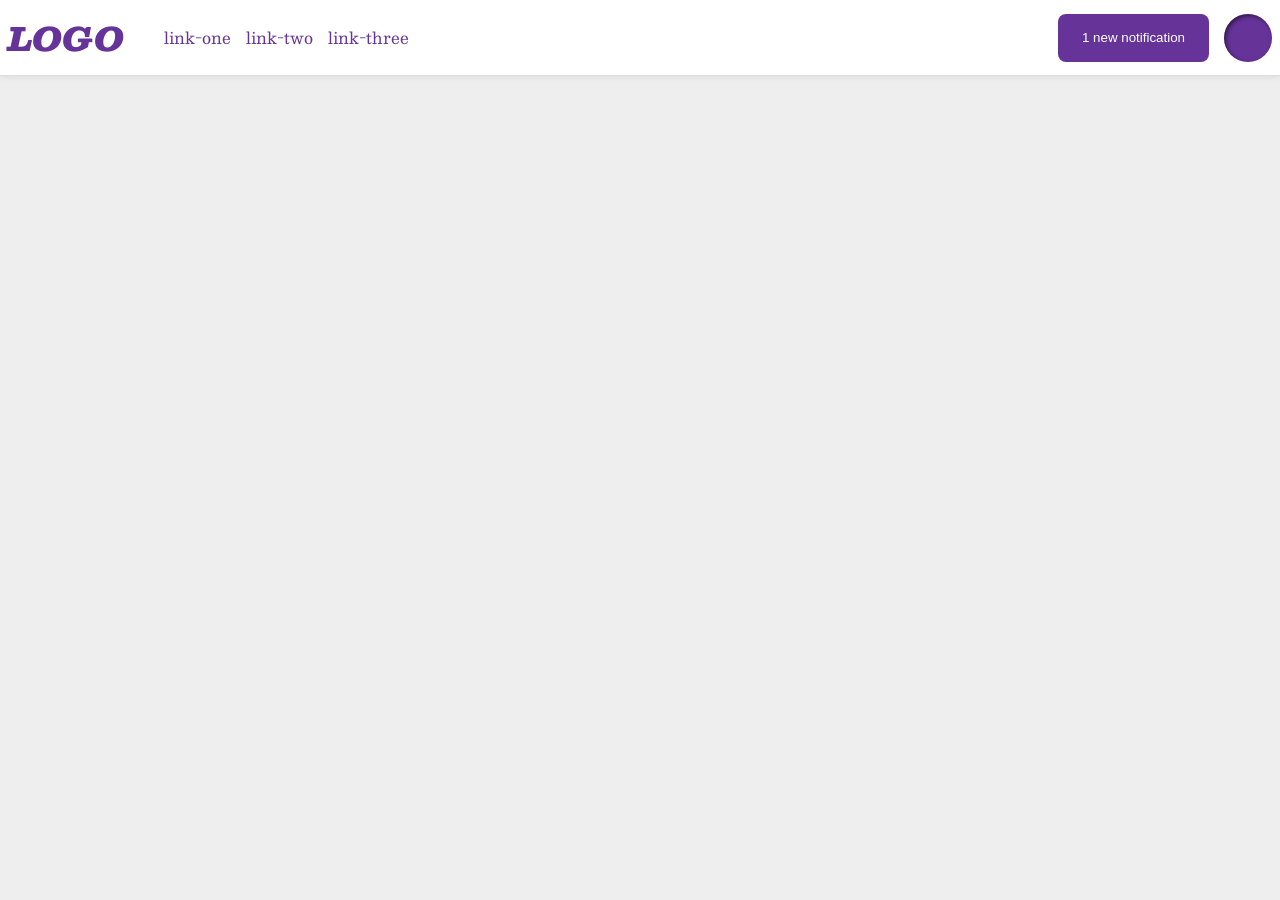
<file: foundations/flex/03-flex-header-2/index.html>
<!DOCTYPE html>
<html lang="en">
  <head>
    <meta charset="UTF-8">
    <meta http-equiv="X-UA-Compatible" content="IE=edge">
    <meta name="viewport" content="width=device-width, initial-scale=1.0">
    <title>Flex Header 2</title>
    <link rel="stylesheet" href="style.css">
  </head>
  <body>
    <div class="header">
      <div class = "left">
        <div class="logo">
          LOGO
        </div>
        <ul class="links">
          <li><a href="https://google.com">link-one</a></li>
          <li><a href="https://google.com">link-two</a></li>
          <li><a href="https://google.com">link-three</a></li>
        </ul>
      </div>
      <div class="right">
        <button class="notifications">
          1 new notification
        </button>
        <div class="profile-image"></div>
      </div>
    </div>
  </body>
</html>
</file>
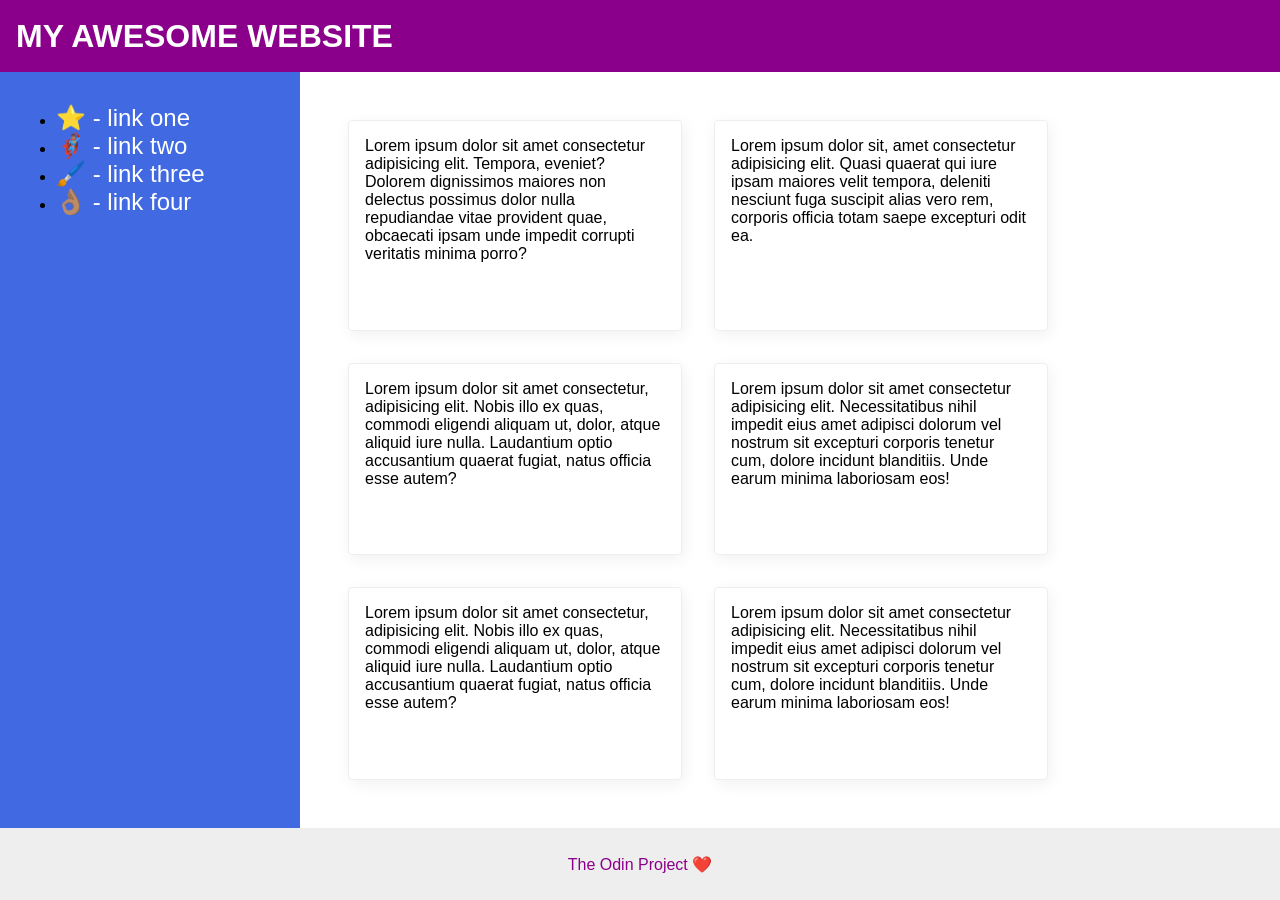
<file: foundations/flex/07-flex-layout-2/index.html>
<!DOCTYPE html>
<html lang="en">
  <head>
    <meta charset="UTF-8">
    <meta http-equiv="X-UA-Compatible" content="IE=edge">
    <meta name="viewport" content="width=device-width, initial-scale=1.0">
    <title>The Holy Grail</title>
    <link rel="stylesheet" href="style.css">
  </head>
  <body>
    <div class="header">
      MY AWESOME WEBSITE
    </div>
    <div class="body">
      
      <div class="sidebar">
        <ul>
          <li><a href="#">⭐ - link one</a></li>
          <li><a href="#">🦸🏽‍♂️ - link two</a></li>
          <li><a href="#">🖌️ - link three</a></li>
          <li><a href="#">👌🏽 - link four</a></li>
        </ul>
      </div>
      <div class="cont">
        <div class="card">Lorem ipsum dolor sit amet consectetur adipisicing elit. Tempora, eveniet? Dolorem dignissimos maiores non delectus possimus dolor nulla repudiandae vitae provident quae, obcaecati ipsam unde impedit corrupti veritatis minima porro?</div>
        <div class="card">Lorem ipsum dolor sit, amet consectetur adipisicing elit. Quasi quaerat qui iure ipsam maiores velit tempora, deleniti nesciunt fuga suscipit alias vero rem, corporis officia totam saepe excepturi odit ea.</div>
        <div class="card">Lorem ipsum dolor sit amet consectetur, adipisicing elit. Nobis illo ex quas, commodi eligendi aliquam ut, dolor, atque aliquid iure nulla. Laudantium optio accusantium quaerat fugiat, natus officia esse autem?</div>
        <div class="card">Lorem ipsum dolor sit amet consectetur adipisicing elit. Necessitatibus nihil impedit eius amet adipisci dolorum vel nostrum sit excepturi corporis tenetur cum, dolore incidunt blanditiis. Unde earum minima laboriosam eos!</div>
        <div class="card">Lorem ipsum dolor sit amet consectetur, adipisicing elit. Nobis illo ex quas, commodi eligendi aliquam ut, dolor, atque aliquid iure nulla. Laudantium optio accusantium quaerat fugiat, natus officia esse autem?</div>
        <div class="card">Lorem ipsum dolor sit amet consectetur adipisicing elit. Necessitatibus nihil impedit eius amet adipisci dolorum vel nostrum sit excepturi corporis tenetur cum, dolore incidunt blanditiis. Unde earum minima laboriosam eos!</div>
        </div>
      </div>
    <div class="footer">
      The Odin Project ❤️
    </div>
  </body>
</html>
</file>
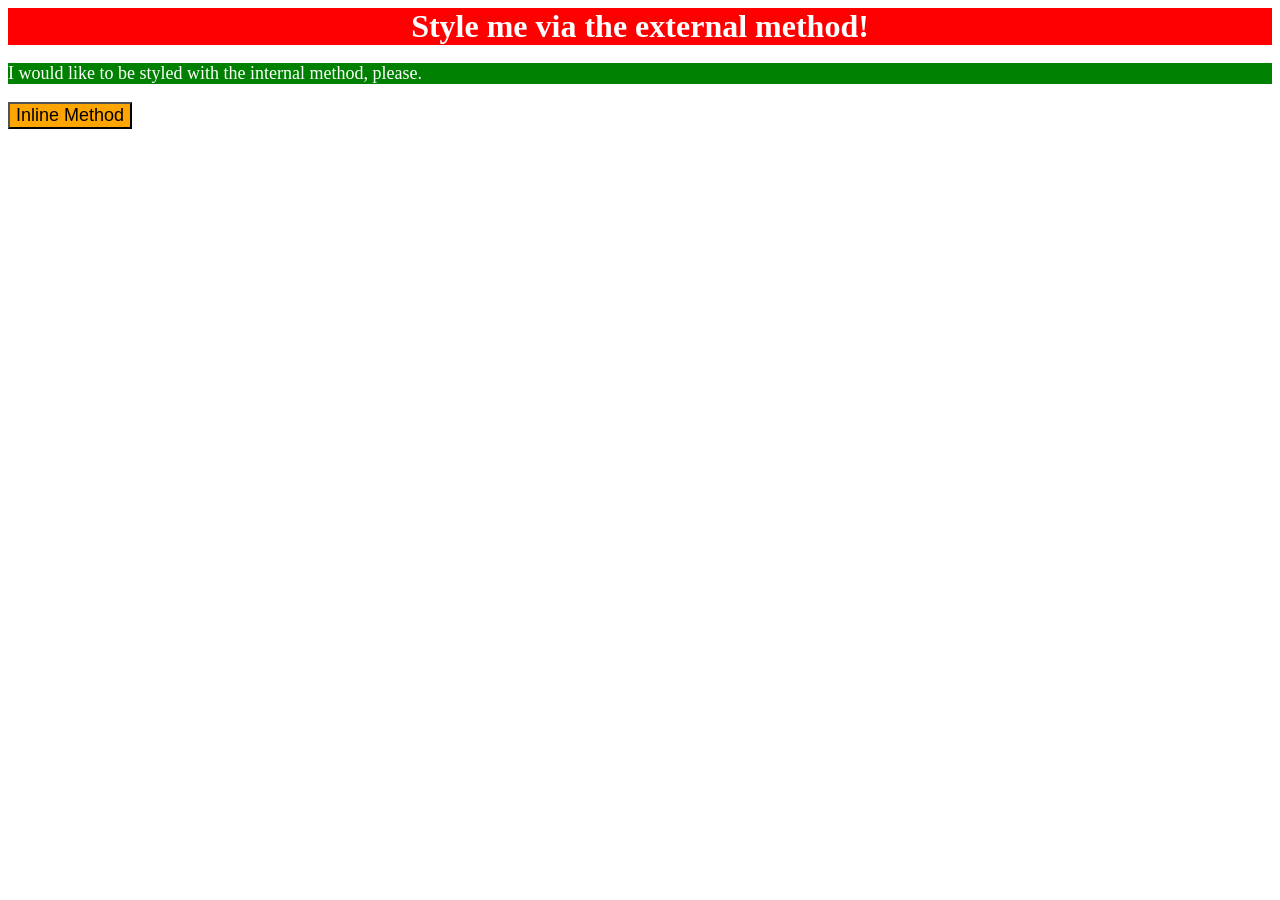
<file: foundations/intro-to-css/01-css-methods/index.html>
<!DOCTYPE html>
<html lang="en">
  <head>
    <meta charset="UTF-8">
    <meta http-equiv="X-UA-Compatible" content="IE=edge">
    <meta name="viewport" content="width=device-width, initial-scale=1.0">
    <title>Methods for Adding CSS</title>
    <link rel="stylesheet" href="styles.css">
    <style>
      #internal-method{
        background-color: green;
        color: white;
        font-size: 18px;
      }
    </style>
  </head>
  <body>
    <div class="external-method">Style me via the external method!</div>
    <p id="internal-method">I would like to be styled with the internal method, please.</p>
    <button style="background-color: orange; font-size: 18px;">Inline Method</button>
  </body>
</html>
</file>
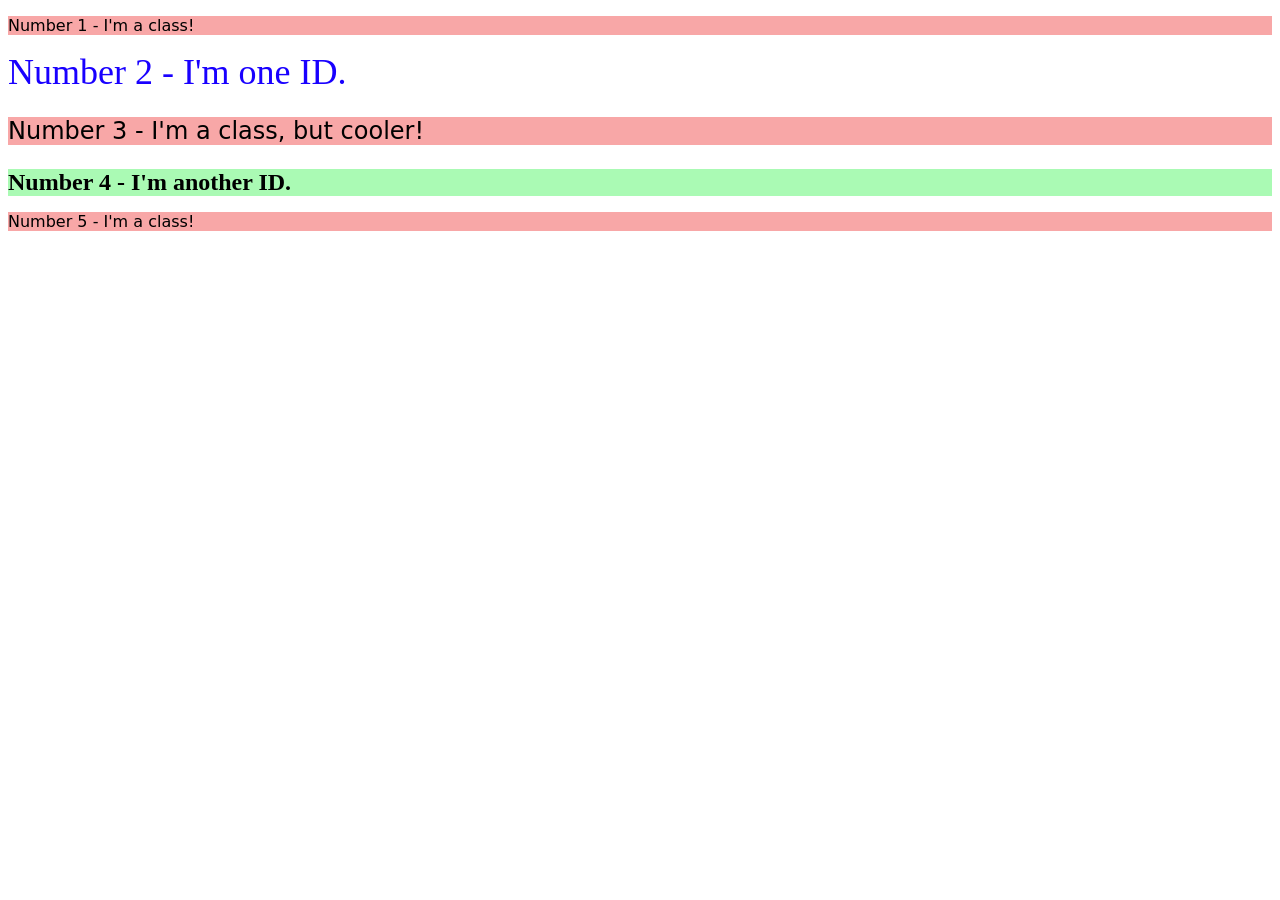
<file: foundations/intro-to-css/02-class-id-selectors/index.html>
<!DOCTYPE html>
<html lang="en">
  <head>
    <meta charset="UTF-8">
    <meta http-equiv="X-UA-Compatible" content="IE=edge">
    <meta name="viewport" content="width=device-width, initial-scale=1.0">
    <title>Class and ID Selectors</title>
    <link rel="stylesheet" href="style.css">
  </head>
  <body>
    <p class="odd one">Number 1 - I'm a class!</p>
    <div id="two">Number 2 - I'm one ID.</div>
    <p class="odd three">Number 3 - I'm a class, but cooler!</p>
    <div id="four">Number 4 - I'm another ID.</div>
    <p class="odd five">Number 5 - I'm a class!</p>
  </body>
</html>
</file>
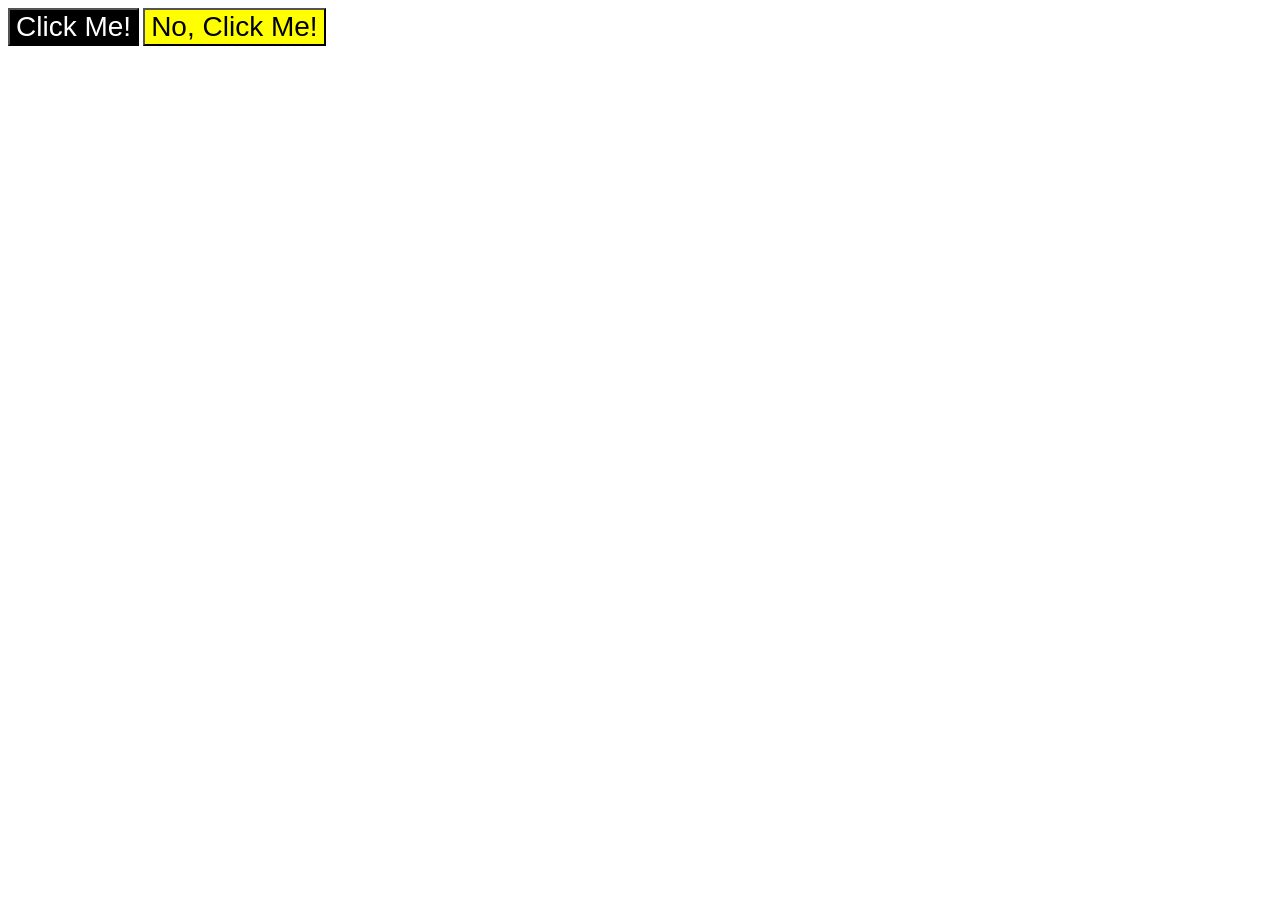
<file: foundations/intro-to-css/03-grouping-selectors/index.html>
<!DOCTYPE html>
<html lang="en">
  <head>
    <meta charset="UTF-8">
    <meta http-equiv="X-UA-Compatible" content="IE=edge">
    <meta name="viewport" content="width=device-width, initial-scale=1.0">
    <title>Grouping Selectors</title>
    <link rel="stylesheet" href="style.css">
  </head>
  <body>
    <button class="btn black">Click Me!</button>
    <button class="btn yellow">No, Click Me!</button>
  </body>
</html>
</file>
<file: foundations/flex/03-flex-header-2/style.css>
/* this is some magical font-importing.  
you'll learn about it later. */
@import url('https://fonts.googleapis.com/css2?family=Besley:ital,wght@0,400;1,900&display=swap');

body {
  margin: 0;
  background: #eee;
  font-family: Besley, serif;
}

.header {
  background: white;
  border-bottom: 1px solid #ddd;
  box-shadow: 0 0 8px rgba(0,0,0,.1);
  display: flex;
  justify-content: space-between;
  align-items: center;
  padding: 8px;

}

.left{
  display: flex;
  justify-content: center;
  align-items: center;
}

.links{
  display: flex;
  flex-direction: row;
  gap: 15px;
}

.right{
  display: flex;
  flex-direction: row;
  gap: 15px;
}


.profile-image {
  background: rebeccapurple;
  box-shadow: inset 2px 2px 4px rgba(0,0,0,.5);
  border-radius: 50%;
  width: 48px;
  height: 48px;
}

.logo {
  color: rebeccapurple;
  font-size: 32px;
  font-weight: 900;
  font-style: italic;
}

button {
  border: none;
  border-radius: 8px;
  background: rebeccapurple;
  color: white;
  padding: 8px 24px;
}

a {
  /* this removes the line under our links */
  text-decoration: none;
  color: rebeccapurple;
}

ul {
  list-style-type: none;
}
</file>
<file: foundations/flex/07-flex-layout-2/style.css>
body {
  font-family: -apple-system, BlinkMacSystemFont, 'Segoe UI', Roboto, Oxygen, Ubuntu, Cantarell, 'Open Sans', 'Helvetica Neue', sans-serif;
  margin: 0;
  min-height: 100vh;
  display: flex;
  flex-direction: column;
}

.header {
  height: 72px;
  background: darkmagenta;
  color: white;
  display: flex;
  align-items: center;
  padding: 0 16px;
  font-size: 32px;
  font-weight: 900;
}

.body{
  flex: 1;
  display: flex;
}

.footer {
  height: 72px;
  background: #eee;
  color: darkmagenta;
  display: flex;
  align-items: center;
  justify-content: center;
}

.sidebar {
  width: 300px;
  background: royalblue;
  box-sizing: border-box;
  flex-shrink: 0;
  padding: 16px;
}

a {
  color: white;
  text-decoration: none;
  font-size: 24px;
}

.card {
  border: 1px solid #eee;
  box-shadow: 2px 4px 16px rgba(0,0,0,.06);
  border-radius: 4px;
  padding: 16px;
  width: 300px;
}
.cont{
  padding: 48px;
  display: flex;
  flex-wrap: wrap;
  gap: 32px;
}
</file>
<file: foundations/intro-to-css/01-css-methods/styles.css>
.external-method{
    background-color:red;
    color:white;
    font-size:32px;
    text-align: center;
    font-weight: bold;
}
</file>
<file: foundations/intro-to-css/02-class-id-selectors/style.css>
/* Add CSS Styling */

.odd{
    background-color: #f8a7a7;
    font-family: Verdana, "DejaVu Sans", sans-serif;
}

#two{
    color:#1900ff;
    font-size: 36px;
}

.odd.three{
    font-size: 24px;
}

#four{
    background-color: #aafab4;
    font-size: 24px;
    font-weight: bold;
}
</file>
<file: foundations/intro-to-css/03-grouping-selectors/style.css>
/* Add CSS Styling */

.yellow, .black{
    font-size: 28px;
    font-family: Helvetica, "Times New Roman", sans-serif;
}

.yellow{
    background-color: yellow;
}

.black{
    background-color: black;
    color: white;
}
</file>
